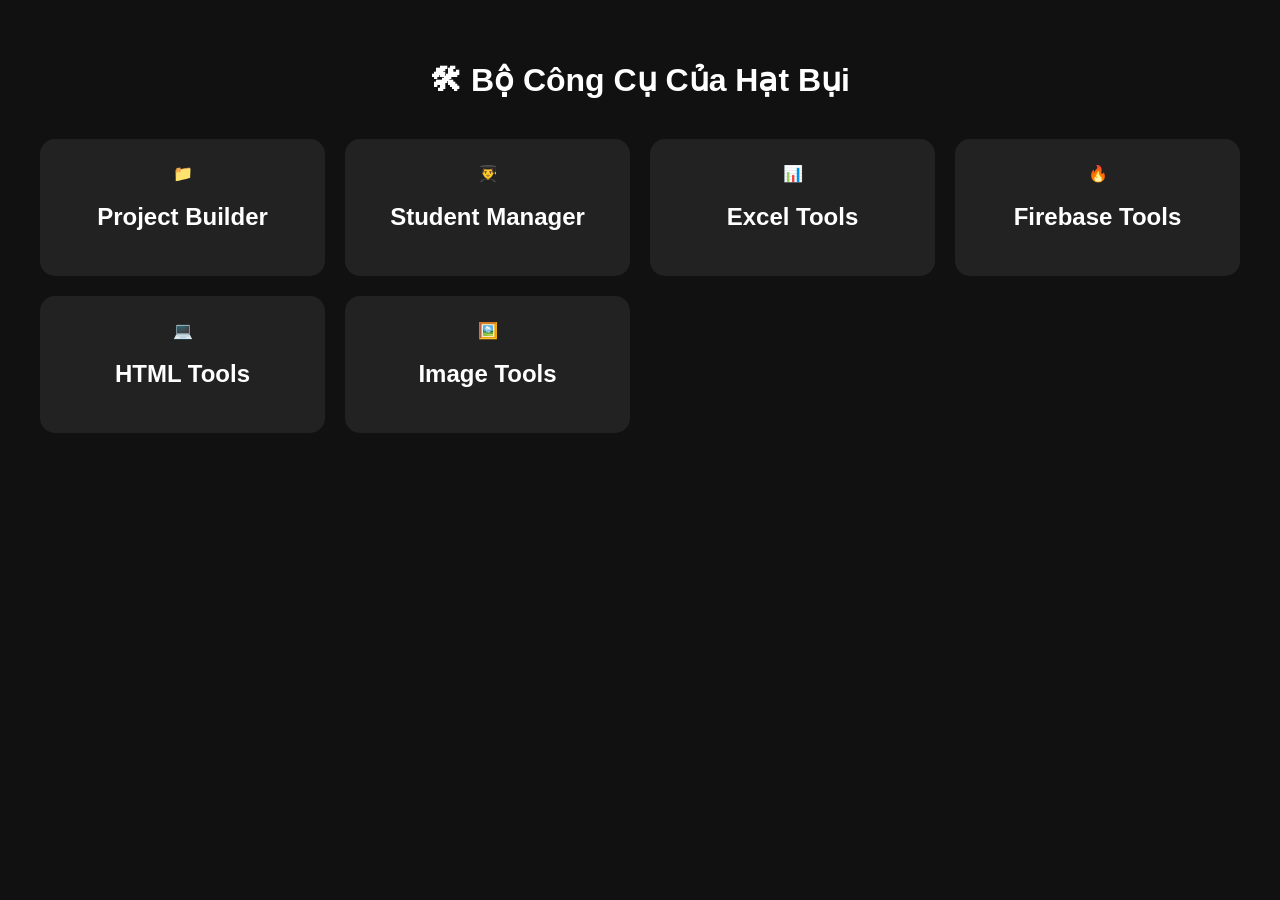
<file: index.html>
<!DOCTYPE html>
<html lang="vi">
<head>
<meta charset="UTF-8">
<meta name="viewport" content="width=device-width,initial-scale=1">
<title>Hạt Bụi Tools</title>

<style>

body{
background:#111;
font-family:Arial;
color:white;
margin:0;
padding:40px;
}

h1{
text-align:center;
margin-bottom:40px;
}

.grid{
display:grid;
grid-template-columns:repeat(auto-fit,minmax(250px,1fr));
gap:20px;
}

.card{

background:#222;

border-radius:15px;

padding:25px;

text-align:center;

text-decoration:none;

color:white;

transition:.3s;

}

.card:hover{

background:#00bcd4;

transform:translateY(-5px);

}

</style>

</head>

<body>

<h1>🛠 Bộ Công Cụ Của Hạt Bụi</h1>

<div class="grid">

<a class="card" href="project-builder/">
📁
<h2>Project Builder</h2>
</a>

<a class="card" href="student-manager/">
👨‍🎓
<h2>Student Manager</h2>
</a>

<a class="card" href="excel-tools/">
📊
<h2>Excel Tools</h2>
</a>

<a class="card" href="firebase-tools/">
🔥
<h2>Firebase Tools</h2>
</a>

<a class="card" href="html-tools/">
💻
<h2>HTML Tools</h2>
</a>

<a class="card" href="image-tools/">
🖼️
<h2>Image Tools</h2>
</a>

</div>

</body>
</html>
</file>
